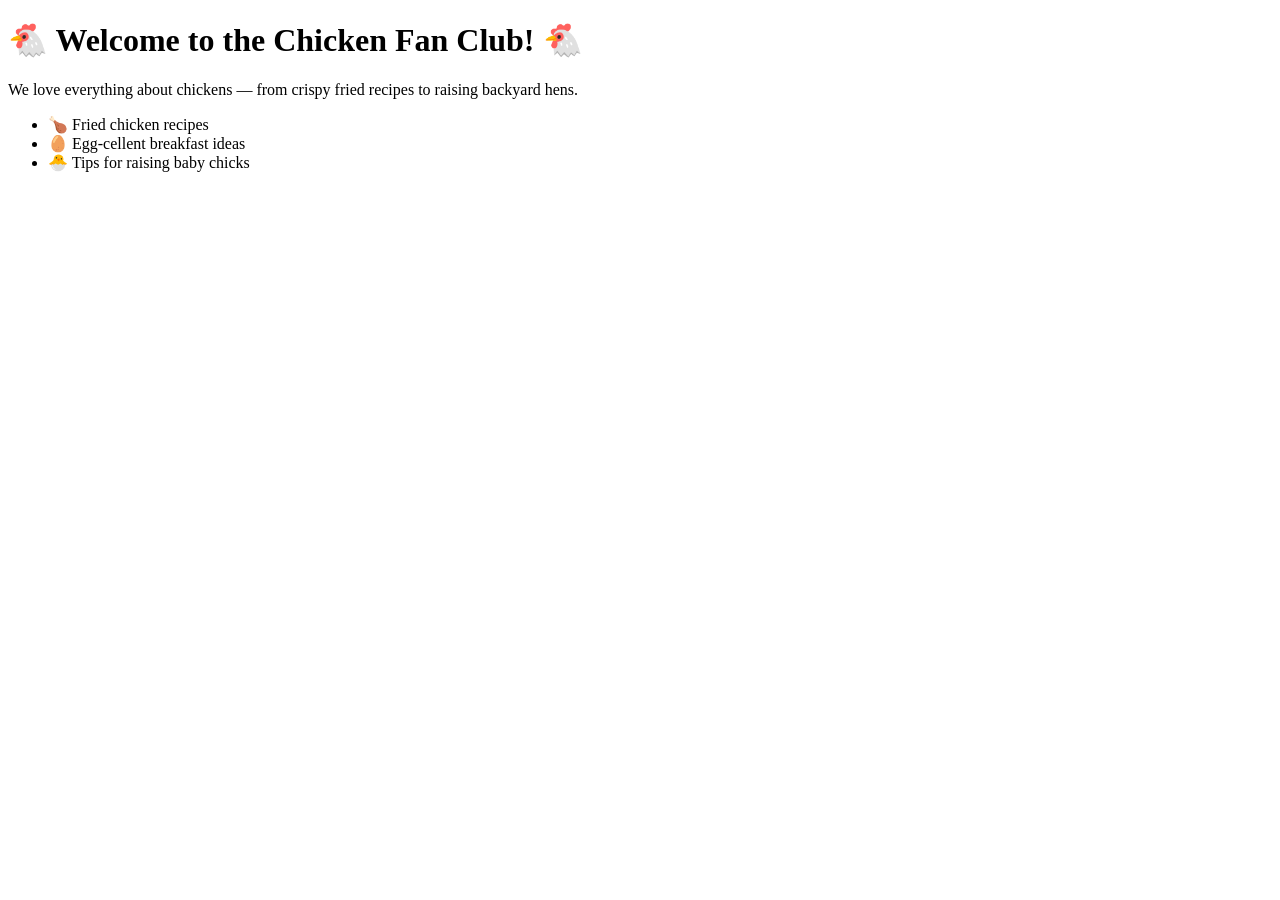
<file: index.html>
<!DOCTYPE html>
<html>
<head>
  <title>Chicken Fan Club</title>
</head>
<body>
  <h1>🐔 Welcome to the Chicken Fan Club! 🐔</h1>
  <p>We love everything about chickens — from crispy fried recipes to raising backyard hens.</p>
  <ul>
    <li>🍗 Fried chicken recipes</li>
    <li>🥚 Egg-cellent breakfast ideas</li>
    <li>🐣 Tips for raising baby chicks</li>
  </ul>
</body>
</html>
</file>
